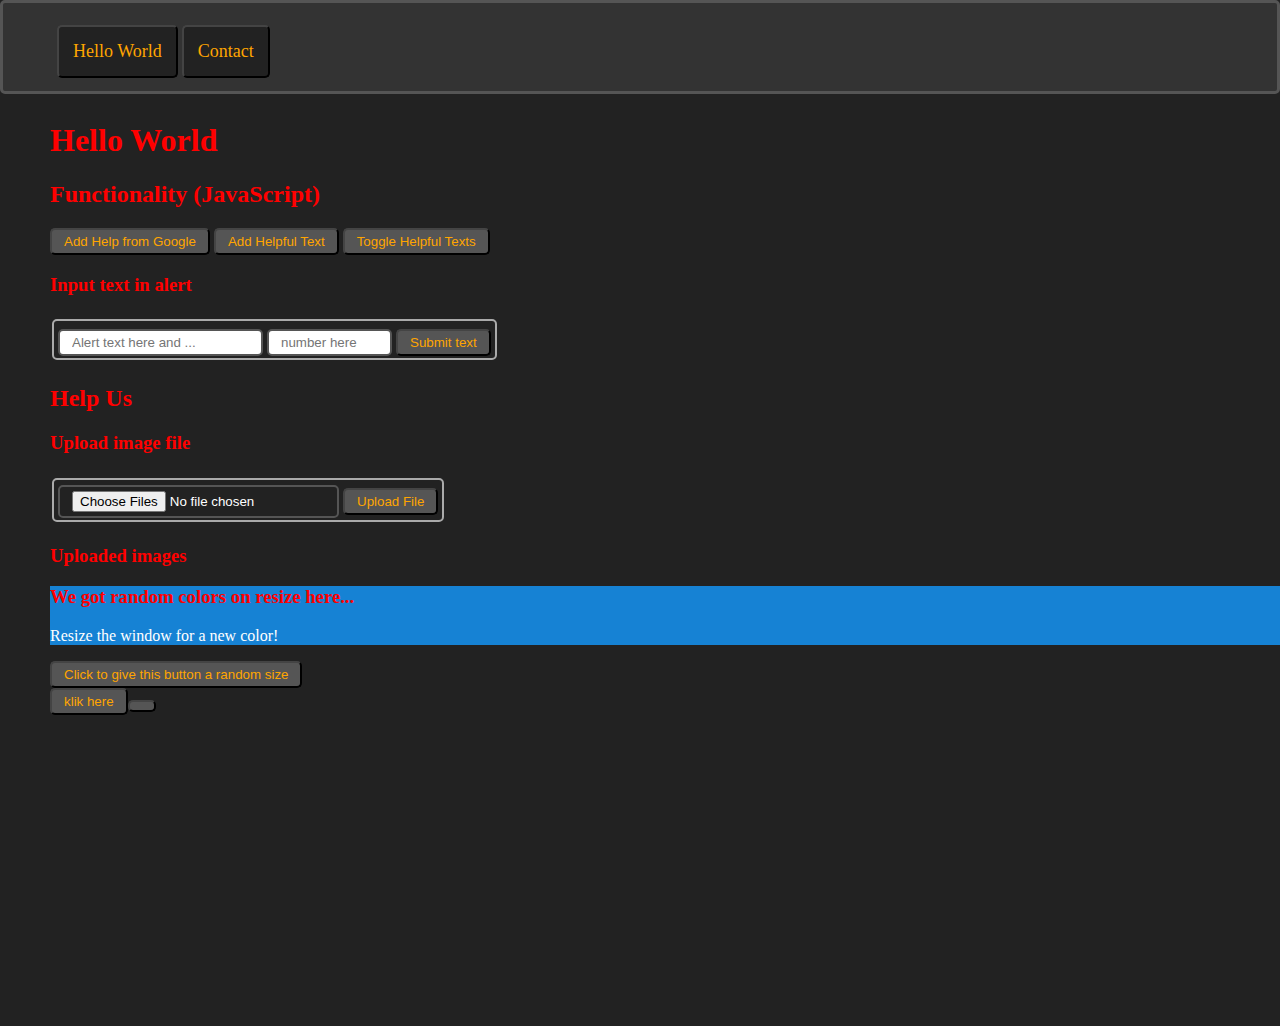
<file: index.html>
<!DOCTYPE html>
<html>
	<head>
		<title>Helpful Hello World</title>
		<meta name="description" content="A helpful Hello World website to teach and learn">
		<link rel="stylesheet" type="text/css" href="./styles.css" />
	</head>
	<body>
		<nav>
			<ul>
				<li>
					<a href="./index.html">Hello World</a>
				</li>
				<li>
					<a href="./contact.html">Contact</a>
				</li>
			</ul>
		</nav>

		<h1>Hello World</h1>	
		<section>
			<h2>Functionality (JavaScript)</h2>
			<button id="add-help-btn" type="button">Add Help from Google</button>
			<button id="add-help-text" type="button">Add Helpful Text</button>
			<button id="show-help-text" type="button">
				Toggle Helpful Texts</button>
			<div>
				<h3>Input text in alert</h3>
				<form id="input-text-form">
					<input type="text" placeholder="Alert text here and ..." required maxlength="8" />
					<input type="number" placeholder="number here" min="0" max="999" required />
					<button type="submit">Submit text</button>
				</form>
			</div>
		</section>
		<section>
			<h2>Help Us</h2>
			<div class="helpful-texts hidden">
				<p>
					Don't give up on life, it only sucks all the way, it may suck worse tomorrow.
				</p>
			</div>
			<div id="added-help-btns">
				<!-- Our container for dynamically added helpful links, buttons and texts -->
			</div>
			<div>
				<h3>Upload image file</h3>
				<form id="upload-image-form">
				    <input type="file" accept="image/*" multiple />
				    <button type="submit">Upload File</button>
				</form>
			</div>
			<div id="uploaded-images">
				<h3>Uploaded images</h3>
				<!-- Our container for dynamically loaded, uploaded images -->
			</div>
			<div id="random-color-container">
				<h3>We got random colors on resize here...</h3>
				<p>Resize the window for a new color!</p>
			</div>
			<div>
				<button id="random-size-button" type="button">Click to give this button a random size</button>
			</div>
			<button id="chance-color" type="button">
				klik here
			<button>

		</section>

		<script type="text/javascript" src="./scripts.js"></script>

	</body>
</html>
</file>
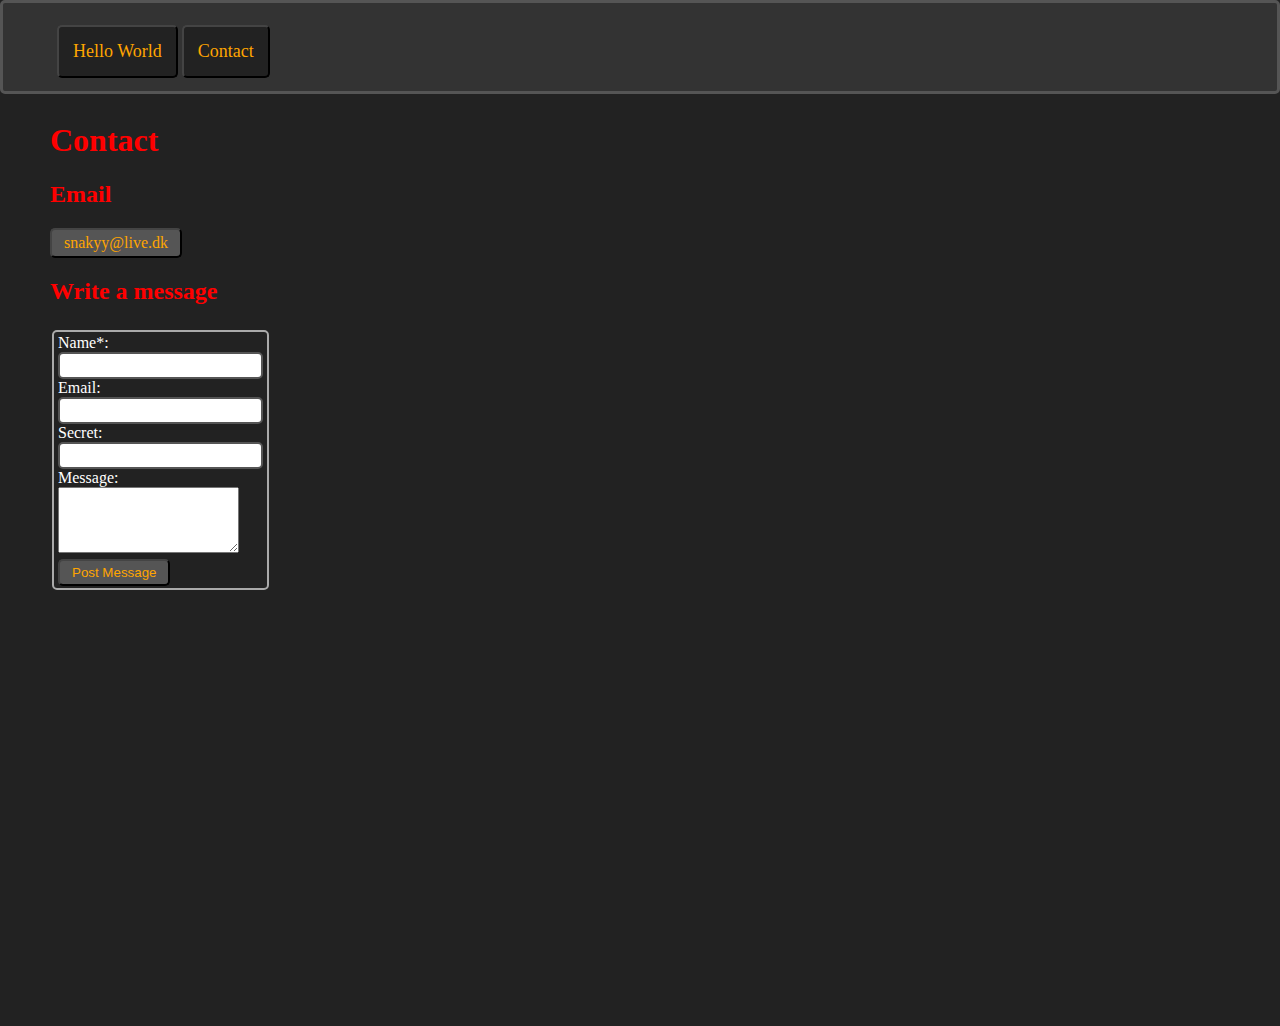
<file: contact.html>
<!DOCTYPE html>
<html>
	<head>
		<title>Helpful Hello World</title>
		<meta name="description" content="A helpful Hello World website to teach and learn">
		<link rel="stylesheet" type="text/css" href="./styles.css" />
	</head>
	<body>
		<nav>
			<ul>
				<li>
					<a href="./index.html">Hello World</a>
				</li>
				<li>
					<a href="./contact.html">Contact</a>
				</li>
			</ul>
		</nav>

		<h1>Contact</h1>	
		<section>
			<h2>Email</h2>
			<a href="mailto:snakyy@live.dk">snakyy@live.dk</a>

			<h2>Write a message</h2>
			<form id="contact-form">
				<label>Name*:</label>
				<input type="text" required />

				<label>Email:</label>
				<input type="email" />

				<label>Secret:</label>
				<input type="password" />

				<label>Message:</label>
				<textarea rows="4"></textarea>

				<button type="submit">Post Message</button>
			</form>
		</section>

		<script type="text/javascript" src="./contact-scripts.js"></script>
	</body>
</html>
</file>
<file: styles.css>
html, body {
	display: block;
	
	height: 100%;
	width: 100%;

	margin: 0px;
	padding: 0px;

	background-color: #222;
}

body {
	margin-top: 76px;
	margin-left: 25px;
	margin-right: 25px;
	margin-bottom: 5px;

	padding: 25px;
}

h1, h2, h3, h4, h5, h6 {
	color: red;
}

p {
	color: white;
}

button, a {
	display: inline-block;
	
	text-decoration: none;
	text-align: center;

	color: orange;
	background-color: #555;

	border-color: #444;
	border-radius: 5px;
	border-width: 2px;
	border-style: outset;	
	
	padding: 4px 12px;

	cursor: pointer;
}

button:hover, a:hover {
	color: black;
	background-color: red;	
	border-color: purple;
}

button:active, a:active {
	color: white;
	background-color: black;	
	border-color: black;
}

form {
	display: inline-block;

	width: auto;
	height: auto;

	border-radius: 5px;
	border-color: #aaa;
	border-width: 2px;
	border-style: solid;

	margin: 5px 2px;
	padding: 2px 4px;
}

input {
	display: inline-block;
	
	border-radius: 5px;
	border-color: #555;
	border-width: 2px;
	border-style: solid;

	padding: 4px 12px;
}

input[type="number"] {
	width: 97px;
}

input[type="file"] {
	color: white;
	background-color: #222;
}

textarea {
	display: block;
}

button[type="submit"] {
	margin-top: 6px;
}

label {
	display: block;
	color: white;
}

nav {
	display: block;
	
	position: fixed;
	top: 0px;
	right: 0px;
	left: 0px;

	height: 76px;

	background-color: #333;

	border-radius: 5px;
	border-color: #555;
	border-width: 3px;
	border-style: solid;

	padding: 6px 14px;
	margin: 0px;
}

nav li {
	display: inline-block;	
}

nav li a {
	padding: 14px;
	font-size: 18px;
	background-color: #222;
}

.hidden {
	display: none;
}
</file>
